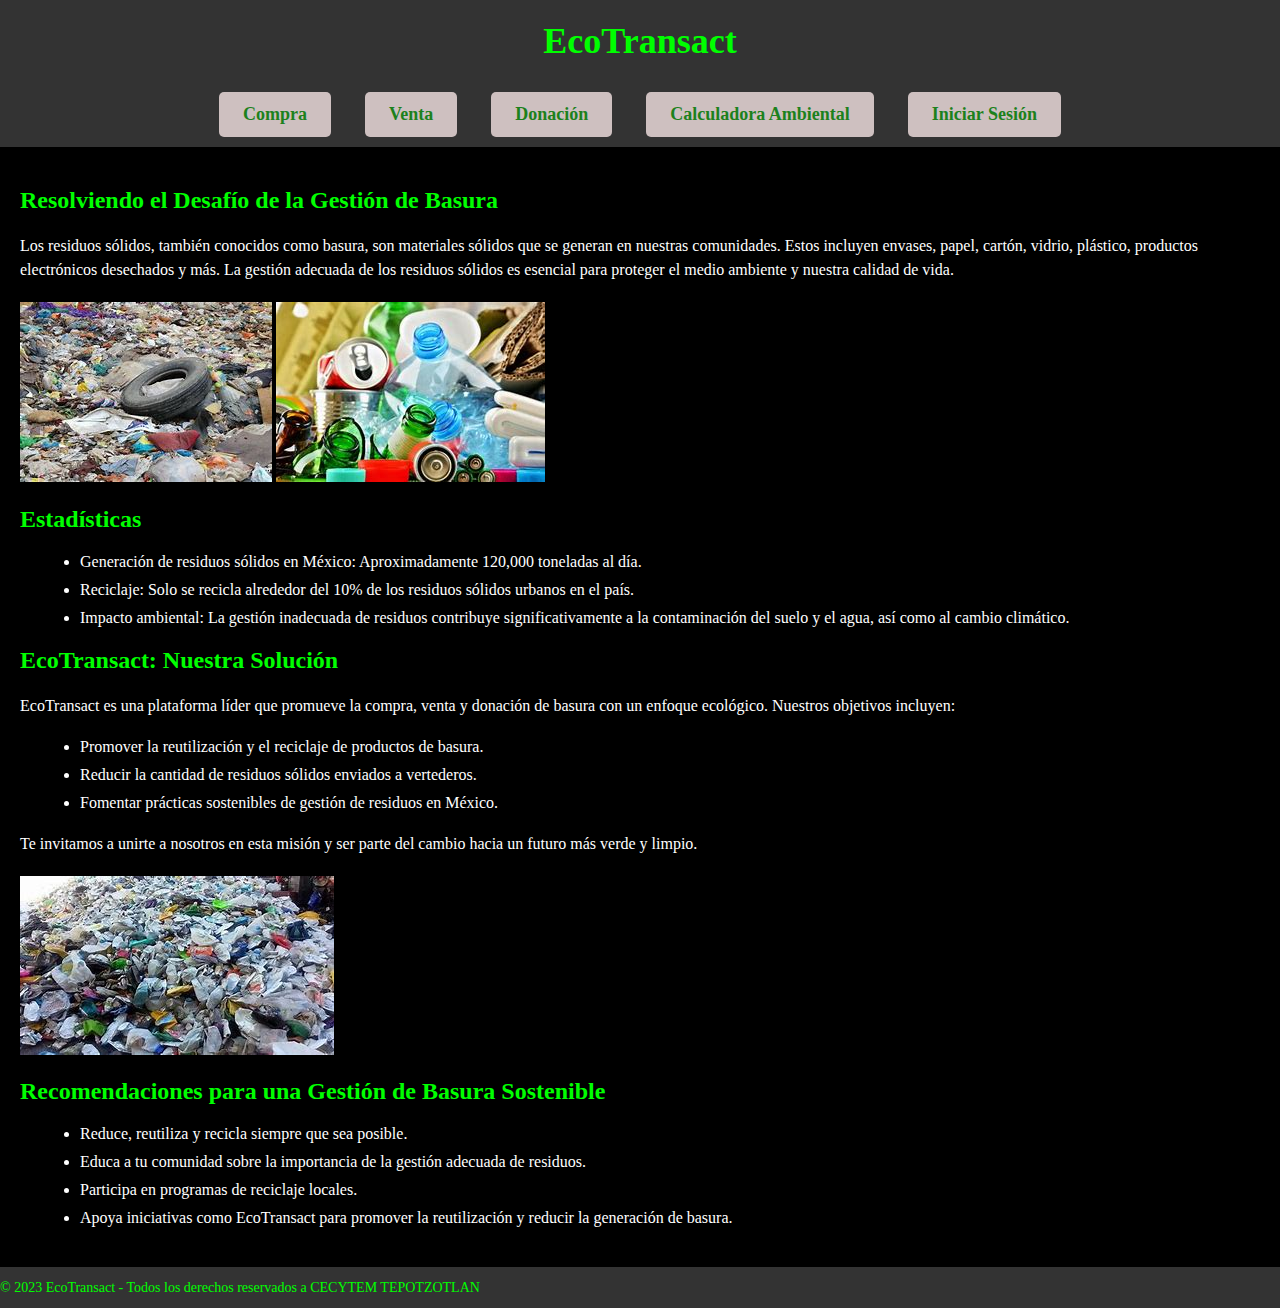
<file: index.html>
<!DOCTYPE html>
<html lang="es">

<head>
    <meta author="oscar chavez lopez" />
    <meta http-equiv="X-UA-Compatible" content="IE=edge">
    <meta charset="UTF-8">
    <meta name="viewport" content="width=device-width, initial-scale=1.0">
    <title>EcoTransact</title>
    <link rel="stylesheet" href="est/indexc.css">

</head>

<body>
    <div class="header">
        <h1>EcoTransact</h1>
    </div>
    <div class="navbar">
        <a href="compra.html" class="button">Compra</a>
        <a href="venta.html" class="button">Venta</a>
        <a href="donacion.html" class="button">Donación</a>
        <a href="calculadora.html" class="button">Calculadora Ambiental</a>
        <a href="loggin.html" class="button">Iniciar Sesión</a>
    </div>
    <div class="container">
        <h2>Resolviendo el Desafío de la Gestión de Basura</h2>
        <p>Los residuos sólidos, también conocidos como basura, son materiales sólidos que se generan en nuestras
            comunidades. Estos incluyen envases, papel, cartón, vidrio, plástico, productos electrónicos desechados y
            más. La gestión adecuada de los residuos sólidos es esencial para proteger el medio ambiente y nuestra
            calidad de vida.</p>

        <div class="image">
            <img src="imag/two.jfif" alt="EcoTransact">
            <img src="imag/three.jfif" alt="EcoTransact">
        </div>

        <h2>Estadísticas</h2>
        <ul>
            <li>Generación de residuos sólidos en México: Aproximadamente 120,000 toneladas al día.</li>
            <li>Reciclaje: Solo se recicla alrededor del 10% de los residuos sólidos urbanos en el país.</li>
            <li>Impacto ambiental: La gestión inadecuada de residuos contribuye significativamente a la contaminación
                del suelo y el agua, así como al cambio climático.</li>
        </ul>

        <h2>EcoTransact: Nuestra Solución</h2>
        <p>EcoTransact es una plataforma líder que promueve la compra, venta y donación de basura con un enfoque
            ecológico. Nuestros objetivos incluyen:</p>
        <ul>
            <li>Promover la reutilización y el reciclaje de productos de basura.</li>
            <li>Reducir la cantidad de residuos sólidos enviados a vertederos.</li>
            <li>Fomentar prácticas sostenibles de gestión de residuos en México.</li>
        </ul>
        <p>Te invitamos a unirte a nosotros en esta misión y ser parte del cambio hacia un futuro más verde y limpio.
        </p>

        <div class="image">
            <img src="imag/one.jfif" alt="EcoTransact">
        </div>

        <h2>Recomendaciones para una Gestión de Basura Sostenible</h2>
        <ul>
            <li>Reduce, reutiliza y recicla siempre que sea posible.</li>
            <li>Educa a tu comunidad sobre la importancia de la gestión adecuada de residuos.</li>
            <li>Participa en programas de reciclaje locales.</li>
            <li>Apoya iniciativas como EcoTransact para promover la reutilización y reducir la generación de basura.
            </li>
        </ul>
        
    </div>
    <div class="footer">
        <p>&copy; 2023 EcoTransact - Todos los derechos reservados a CECYTEM TEPOTZOTLAN</p>
    </div>
</body>

</html>
</file>
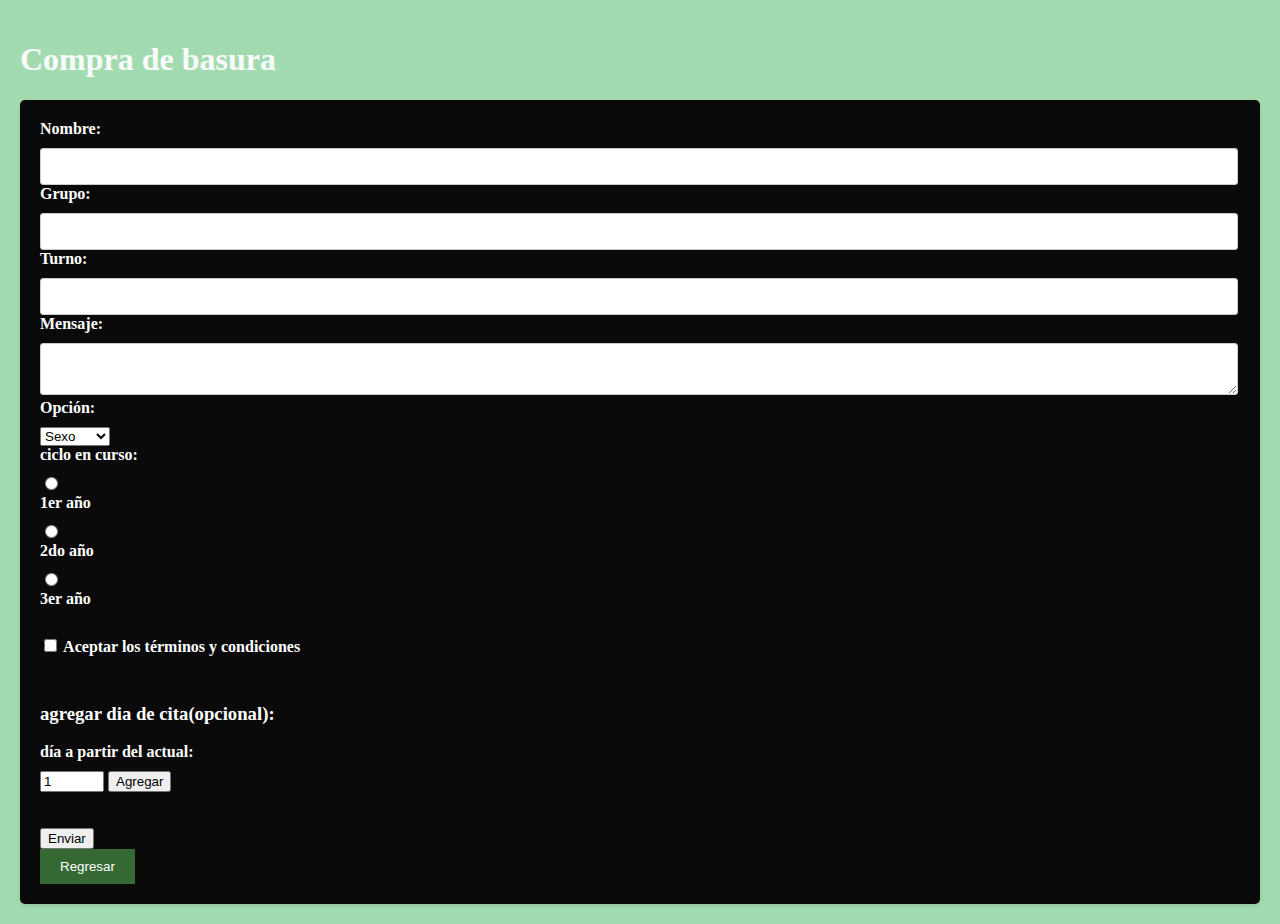
<file: compra.html>
<!DOCTYPE html>
<html>

<head>
  <meta author="oscar chavez lopez" />
  <title>Compra de basura</title>
  <link rel="stylesheet" href="est/comp.css">

  <script>
    function validar() {
      var nombre = document.forms["Formulario"]["nombre"].value;
      var grupo = document.forms["Formulario"]["grupo"].value;
      var turno = document.forms["Formulario"]["turno"].value;
      var mensaje = document.forms["Formulario"]["mensaje"].value;
      var aceptar = document.forms["Formulario"]["aceptar"].checked;
      var seleccionado = document.forms["Formulario"]["opcion"].value;
      var opcion = document.querySelector('input[name="opcion"]:checked');

      if (nombre === "") {
        alert("Por favor, ingrese su nombre.");
        return false;
      }

      if (grupo === "") {
        alert("Por favor, ingrese su grupo.");
        return false;
      }

      if (turno === "") {
        alert("Por favor, ingrese su turno.");
        return false;
      }

      if (mensaje === "") {
        alert("Por favor, ingrese un mensaje.");
        return false;
      }

      if (!aceptar) {
        alert("Por favor, acepte los términos y condiciones.");
        return false;
      }

      if (seleccionado === "") {
        alert("Por favor, seleccione una opción.");
        return false;
      }

      if (!opcion) {
        alert("Por favor, seleccione una opción.");
        return false;
      }

      return true;
    }

    function cambiarFecha() {
      var fechaActual = new Date();
      var dias = parseInt(document.getElementById("dias").value);
      fechaActual.setDate(fechaActual.getDate() + dias);
      var fechaFormateada = fechaActual.toLocaleDateString();
      document.getElementById("resultado").innerHTML = "Dia de la citas: " + fechaFormateada;
    }
  </script>
</head>

<body>
  <h1>Compra de basura</h1>

  <form name="Formulario" onsubmit="return false">
    <label for="nombre">Nombre:</label>
    <input type="text" id="nombre" name="nombre">

    <br>

    <label for="grupo">Grupo:</label>
    <input type="text" id="grupo" name="grupo">

    <br>

    <label for="turno">Turno:</label>
    <input type="text" id="turno" name="turno">

    <br>

    <label for="mensaje">Mensaje:</label>
    <textarea id="mensaje" name="mensaje"></textarea>

    <br>

    <label for="opcion">Opción:</label>
    <select id="opcion" name="opcion">
      <option value="">Sexo</option>
      <option value="opcion1">Hombre</option>
      <option value="opcion2">Mujer</option>
    </select>

    <label>ciclo en curso:</label>
    <input type="radio" id="opcion1" name="opcion" value="opcion1">
    <label for="opcion1">1er año</label>

    <input type="radio" id="opcion2" name="opcion" value="opcion2">
    <label for="opcion2">2do año</label>

    <input type="radio" id="opcion3" name="opcion" value="opcion3">
    <label for="opcion3">3er año</label>

    <br>

    <label for="aceptar">
      <input type="checkbox" id="aceptar" name="aceptar"> Aceptar los términos y condiciones
    </label>

    <br>

    <h3>agregar dia de cita(opcional):</h3>

    <label for="dias">día a partir del actual:</label>
    <input type="number" id="dias" min="1" max="365" value="1">
    <button onclick="cambiarFecha()">Agregar</button><br><br>

    <div id="resultado"></div><br>

    <button onclick="if (validar()) window.location.href = 'index.html';">Enviar</button><br>
    <button class="botones" onclick="window.location.href='index.html'">Regresar</button>
  </form>
</body>

</html>
</file>
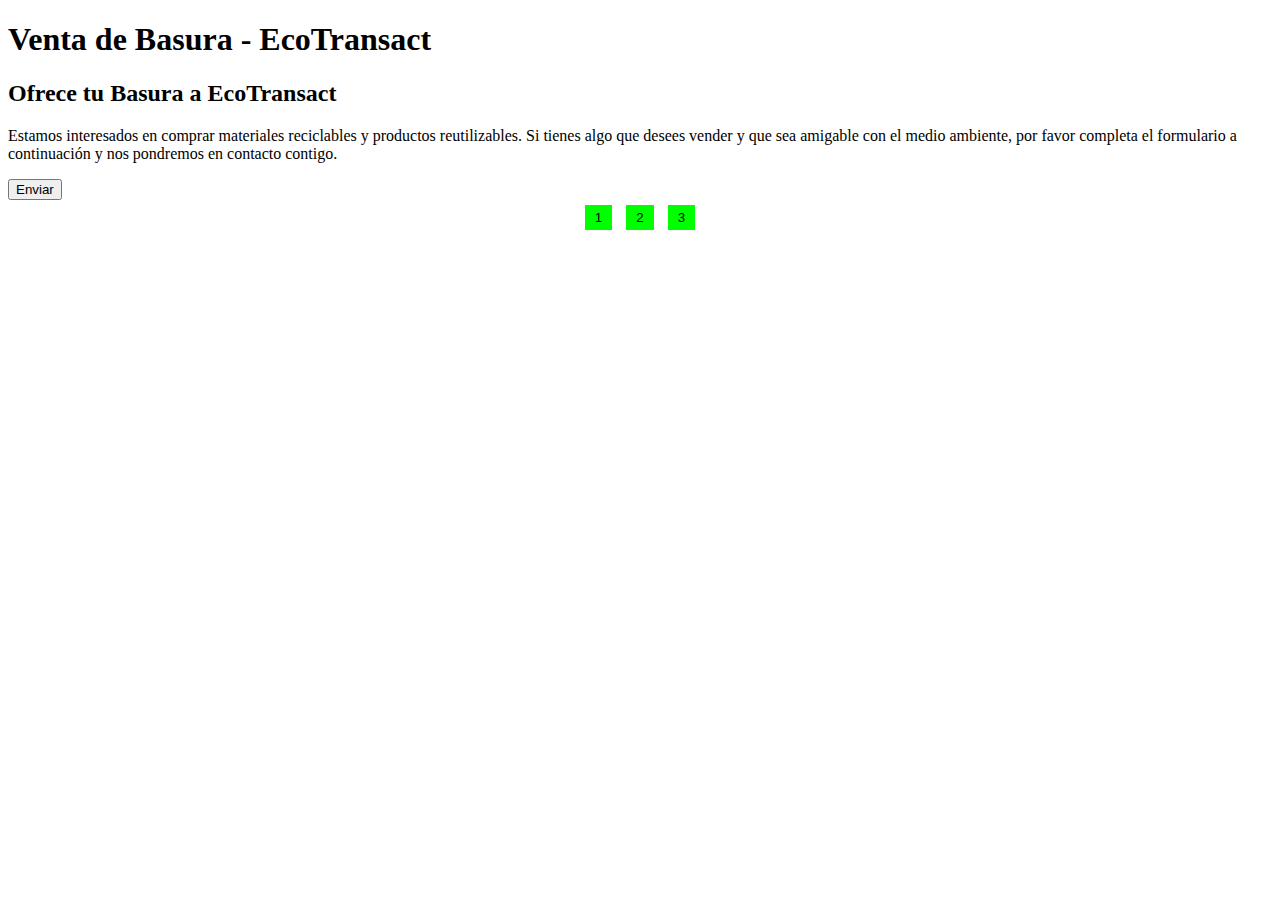
<file: prue.html>
<!DOCTYPE html>
<html lang="es">
<head>
    <!-- Metadatos, título y estilos -->
    <style>
        /* Estilos para el carrusel de imágenes */
        .image-slider {
            max-width: 300px;
            margin: 0 auto;
            overflow: hidden;
        }

        .image-slider img {
            width: 100%;
            height: auto;
            display: none;
        }

        /* Estilos adicionales (ajusta según tus necesidades) */
        .image-slider-controls {
            text-align: center;
        }

        .image-slider-controls button {
            background-color: #0f0;
            color: #000;
            border: none;
            padding: 5px 10px;
            margin: 5px;
            cursor: pointer;
        }
    </style>
</head>
<body>
    <div class="header">
        <h1>Venta de Basura - EcoTransact</h1>
    </div>
    <!-- Barra de navegación -->
    <div class="container">
        <h2>Ofrece tu Basura a EcoTransact</h2>
        <p>Estamos interesados en comprar materiales reciclables y productos reutilizables. Si tienes algo que desees vender y que sea amigable con el medio ambiente, por favor completa el formulario a continuación y nos pondremos en contacto contigo.</p>

        <div class="form-container">
            <!-- Carrusel de imágenes -->
            <div class="image-slider">
                <img src="imag/one.jfif" alt="Imagen 1">
                <img src="imag/two.jfif" alt="Imagen 2">
                <img src="imag/three.jfif" alt="Imagen 3">
                <!-- Agrega más imágenes según sea necesario -->
            </div>

            <form action="procesar_venta.php" method="post">
                <!-- Resto del formulario -->

                <input type="submit" value="Enviar" class="submit-button">
            </form>

            <!-- Controles del carrusel de imágenes -->
            <div class="image-slider-controls">
                <button onclick="mostrarImagen(0)">1</button>
                <button onclick="mostrarImagen(1)">2</button>
                <button onclick="mostrarImagen(2)">3</button>
                <!-- Agrega más botones según la cantidad de imágenes -->
            </div>
        </div>
    </div>
    <!-- Pie de página -->
    
    <script>
        // Función para mostrar una imagen específica en el carrusel
        function mostrarImagen(indice) {
            var imagenes = document.querySelectorAll('.image-slider img');
            for (var i = 0; i < imagenes.length; i++) {
                imagenes[i].style.display = 'none';
            }
            imagenes[indice].style.display = 'block';
        }
    </script>
</body>
</html>
</file>
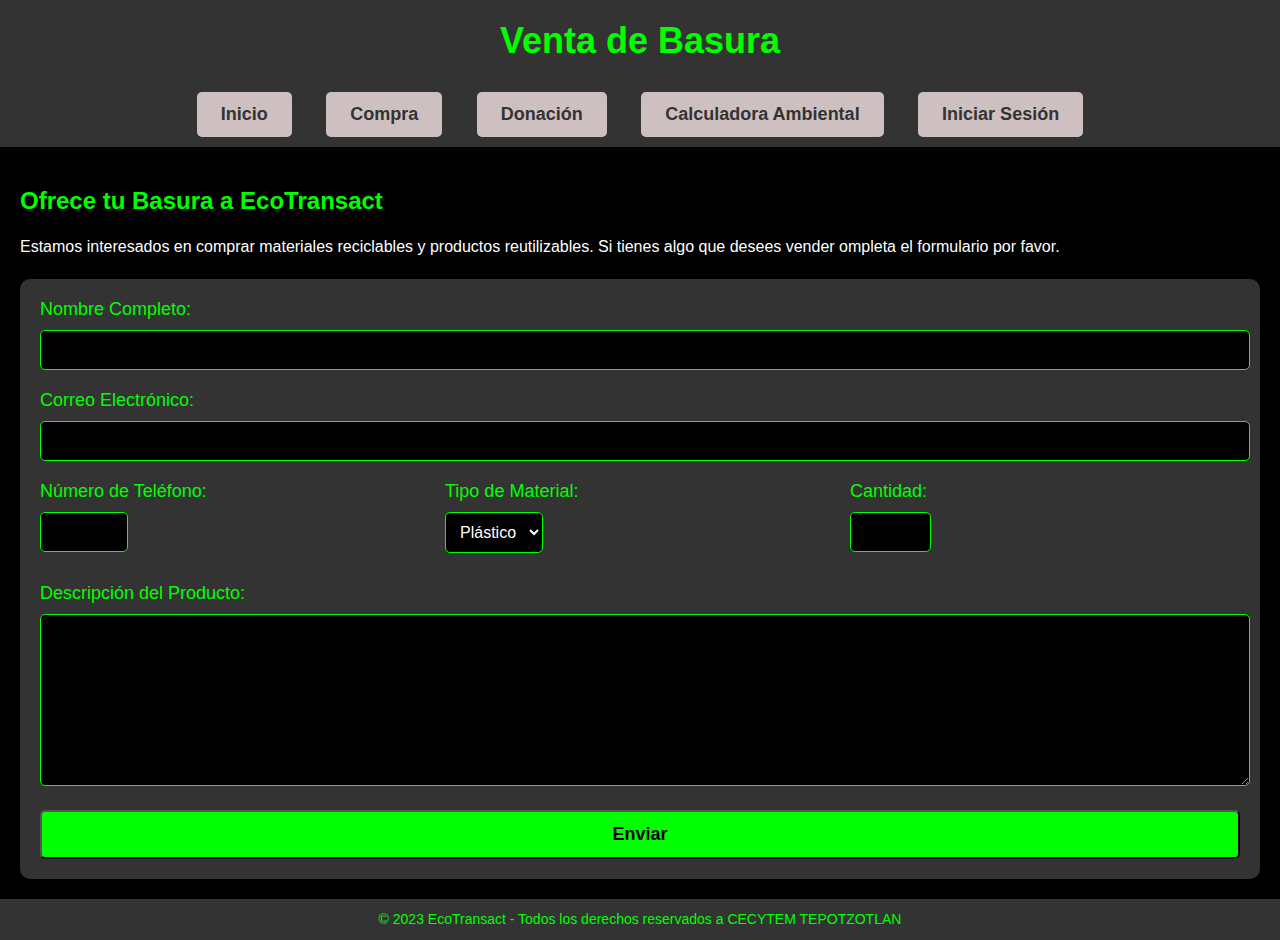
<file: venta.html>
<!DOCTYPE html>
<html lang="es">

<head>
    <meta author="oscar chavez lopez" />
    <meta charset="UTF-8">
    <meta name="viewport" content="width=device-width, initial-scale=1.0">
    <title>Venta de Basura</title>
    <link rel="stylesheet" href="est/vent.css">
</head>

<body>
    <div class="header">
        <h1>Venta de Basura</h1>
    </div>
    <div class="navbar">
        <a href="index.html" class="button">Inicio</a>
        <a href="compra.html" class="button">Compra</a>
        <a href="donacion.html" class="button">Donación</a>
        <a href="calculadora.html" class="button">Calculadora Ambiental</a>
        <a href="loggin.html" class="button">Iniciar Sesión</a>
    </div>
    <div class="container">
        <h2>Ofrece tu Basura a EcoTransact</h2>
        <p>Estamos interesados en comprar materiales reciclables y productos reutilizables. Si tienes algo que desees
            vender ompleta el formulario por favor.</p>

        <div class="form-container">
            <form action="procesar_venta.php" method="post">
                <label for="nombre">Nombre Completo:</label>
                <input type="text" id="nombre" name="nombre" required>

                <label for="email">Correo Electrónico:</label>
                <input type="email" id="email" name="email" required>

                <div class="field-row">
                    <div class="field">
                        <label for="telefono">Número de Teléfono:</label>
                        <input type="tel" id="telefono" name="telefono" required>
                    </div>
                    <div class="field">
                        <label for="material">Tipo de Material:</label>
                        <select id="material" name="material" required>
                            <option value="plástico">Plástico</option>
                            <option value="papel">Papel</option>
                            <option value="vidrio">Vidrio</option>
                            <option value="metal">Metal</option>
                        </select>
                    </div>
                    <div class="field">
                        <label for="cantidad">Cantidad:</label>
                        <input type="number" id="cantidad" name="cantidad" required>
                    </div>
                </div>

                <label for="producto">Descripción del Producto:</label>
                <textarea id="producto" name="producto" required></textarea>

                <input type="submit" value="Enviar" class="submit-button">
            </form>
        </div>
    </div>
    <div class="footer">
        <p>&copy; 2023 EcoTransact - Todos los derechos reservados a CECYTEM TEPOTZOTLAN</p>
    </div>
</body>

</html>
</file>
<file: est/indexc.css>
body {
  background-color: #000;
  color: #fff;
  font-family: 'Press Start 2P', cursive;
  margin: 0;
  padding: 0;
}

.header {
  background-color: #333;
  padding: 20px 0;
  text-align: center;
}

.header h1 {
  color: #0f0;
  font-size: 36px;
  margin: 0;
}

.navbar {
  background-color: #333;
  padding: 10px 0;
  text-align: center;
}

.container {
  margin: 0 auto;
  padding: 20px;
}

h2 {
  color: #0f0;
}

p {
  margin-bottom: 20px;
  line-height: 1.5;
  text-align: left; 
}

ul {
  list-style: disc;
  margin-left: 20px;
  margin-bottom: 20px;
}

ul li {
  margin-bottom: 10px;
}

.image {
  margin-top: 20px;
  display: block;
}

.button {
  display: inline-block;
  padding: 12px 24px;
  background-color: rgb(206, 192, 192);
  color: #fff;
  text-decoration: none;
  border-radius: 5px;
  font-weight: bold;
  transition: background-color 0.3s ease;
  font-size: 18px;
  text-align: center;
  color: rgb(28, 129, 28);
  margin: 0 15px;
}

.button:hover {
  background-color: rgb(0, 0, 0);
}

.footer {
  background-color: #333;
  padding: 10px 0;
  text-align: center;
}

.footer p {
  margin: 0;
  color: #0f0;
  font-size: 14px;
}
</file>
<file: est/comp.css>
body {
  background-color: #a3dbb1;
  color: #fff;
  font-family: 'Press Start 2P', cursive;
  margin: 0;
  padding: 20px;
}

h1 {
  color: #fafafa;
}

form {
  background-color: #0a0a0a;
  padding: 20px;
  border-radius: 5px;
  box-shadow: 0 2px 4px rgba(0, 0, 0, 0.1);
}

label {
  display: block;
  margin-bottom: 10px;
  color: #fffefe;
  font-weight: bold;
}

input[type="text"],
textarea {
  width: 98%;
  padding: 10px;
  border: 1px solid #cccccc;
  border-radius: 3px;
}

.botones {
  background-color: #346934;
  color: white;
  padding: 10px 20px;
  border: none;
  cursor: pointer;
}

.botones:hover {
  background-color: #5a975d;
}

.botones:active {
  background-color: #5a975d;
}
</file>
<file: est/vent.css>
body {
    background-color: #000;
    color: #fff;
    font-family: Arial, sans-serif;
    margin: 0;
    padding: 0;
}

.header {
    background-color: #333;
    padding: 20px 0;
    text-align: center;
}

.header h1 {
    color: #0f0;
    font-size: 36px;
    margin: 0;
}

.navbar {
    background-color: #333;
    padding: 10px 0;
    text-align: center;
}

.navbar a {
    color: #333;
    text-decoration: none;
    margin: 0 15px;
    font-size: 18px;
}

.container {
    margin: 0 auto;
    padding: 20px;
}

h2 {
    color: #0f0;
}

p {
    margin-bottom: 20px;
    line-height: 1.5;
}

.button {
    display: inline-block;
    padding: 12px 24px;
    background-color: rgb(206, 192, 192);
    color: #fff;
    text-decoration: none;
    border-radius: 5px;
    font-weight: bold;
    transition: background-color 0.3s ease;
    font-size: 18px;
    text-align: center;
    color: rgb(28, 129, 28);
    margin: 0 15px;
  }
  
  .button:hover {
    background-color: rgb(0, 0, 0);
  }

.form-container {
    background-color: #333;
    padding: 20px;
    border-radius: 10px;
}

label {
    display: block;
    margin-bottom: 10px;
    color: #0f0;
    font-size: 18px;
}

input[type="text"],
input[type="email"],
textarea {
    width: 99%;
    padding: 10px;
    margin-bottom: 20px;
    border: 1px solid #0f0;
    border-radius: 5px;
    background-color: #000;
    color: #6d3838;
    font-size: 16px;
}

textarea {
    height: 150px;
}

.submit-button {
    display: block;
    width: 100%;
    padding: 12px 24px;
    background-color: #0f0;
    color: #000;
    text-decoration: none;
    border-radius: 5px;
    font-weight: bold;
    transition: background-color 0.3s ease;
    font-size: 18px;
}

.submit-button:hover {
    background-color: #00f;
}

.footer {
    background-color: #333;
    padding: 10px 0;
    text-align: center;
}

.footer p {
    margin: 0;
    color: #0f0;
    font-size: 14px;
}
#telefono {
    width: 17%;
    padding: 10px;
    margin-bottom: 20px;
    border: 1px solid #0f0;
    border-radius: 5px;
    background-color: #000;
    color: #fff;
    font-size: 16px;
}

#material {
    width: 25%;
    padding: 10px;
    margin-bottom: 20px;
    border: 1px solid #0f0;
    border-radius: 5px;
    background-color: #000;
    color: #fff;
    font-size: 16px;
}

#cantidad {
    width: 15%;
    padding: 10px;
    margin-bottom: 20px;
    border: 1px solid #0f0;
    border-radius: 5px;
    background-color: #000;
    color: #fff;
    font-size: 16px;
}

.field-row {
    display: flex;
    flex-wrap: wrap;
    justify-content: space-between;
}

.field {
    flex-basis: calc(33.33% - 10px);
    margin-bottom: 10px;
}
</file>
